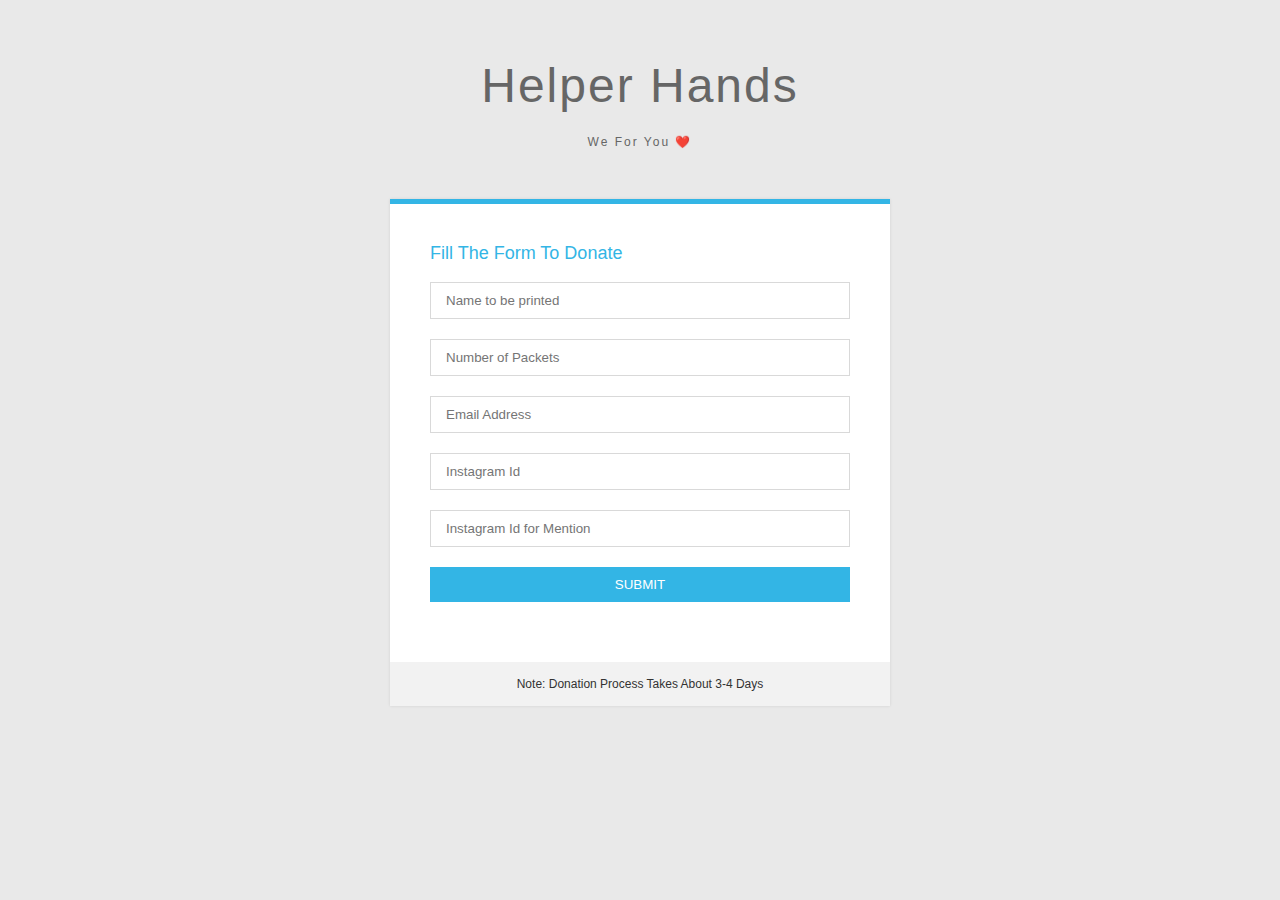
<file: index.html>
<!DOCTYPE html>
<html lang="en">

<head>
    <meta charset="UTF-8">
    <meta name="viewport" content="width=device-width, initial-scale=1.0">
    <title>Donation-From Helper Hands</title>
    <link rel="stylesheet" href="style.css">
</head>

<body>

    <div class="pen-title">
        <h1>Helper Hands</h1><span>We For You ❤️</span>
    </div>
    <!-- Form Module-->
    <div class="module form-module">

        <div class="form">
            <h2>Fill The Form To Donate</h2>
            <form method="post" name="google-sheet">
                <input type="text" name="name" placeholder="Name to be printed" required />
                <input type="number" name="packets" placeholder="Number of Packets" required />
                <input type="email" name="email" placeholder="Email Address" required />
                <input type="text" name="instagram" placeholder="Instagram Id" required />
                <input type="text" name="instagram_tag" placeholder="Instagram Id for Mention" required />
                <input class="button" type="submit" name="submit" value="SUBMIT" required />
            </form>
        </div>
        <div class="cta"><a>Note: Donation Process Takes About 3-4 Days</a></div>
    </div>

    <div id="loading">
        <img src="loading.gif" alt="Loading...">
    </div>

    <script src="script.js"></script>

</body>

</html>
</file>
<file: style.css>
body {
  background: #e9e9e9;
  color: #666666;
  font-family: "RobotoDraft", "Roboto", sans-serif;
  font-size: 14px;
  -webkit-font-smoothing: antialiased;
  -moz-osx-font-smoothing: grayscale;
}

/* Pen Title */
.pen-title {
  padding: 50px 0;
  text-align: center;
  letter-spacing: 2px;
}
.pen-title h1 {
  margin: 0 0 20px;
  font-size: 48px;
  font-weight: 300;
}
.pen-title span {
  font-size: 12px;
}
.pen-title span .fa {
  color: #33b5e5;
}
.pen-title span a {
  color: #33b5e5;
  font-weight: 600;
  text-decoration: none;
}

/* Form Module */
.form-module {
  position: relative;
  background: #ffffff;
  max-width: 320px;
  width: 100%;
  border-top: 5px solid #33b5e5;
  box-shadow: 0 0 3px rgba(0, 0, 0, 0.1);
  margin: 0 auto;
}
.form-module .toggle {
  cursor: pointer;
  position: absolute;
  top: 0;
  right: 0;
  background: #33b5e5;
  width: 30px;
  height: 30px;
  margin: -5px 0 0;
  color: #ffffff;
  font-size: 12px;
  line-height: 30px;
  text-align: center;
}
.form-module .toggle .tooltip {
  position: absolute;
  top: 5px;
  right: -65px;
  display: block;
  background: rgba(0, 0, 0, 0.006);
  width: auto;
  padding: 5px;
  font-size: 10px;
  line-height: 1;
  text-transform: uppercase;
}
.form-module .toggle .tooltip:before {
  content: "";
  position: absolute;
  top: 5px;
  left: -5px;
  display: block;
  border-top: 5px solid transparent;
  border-bottom: 5px solid transparent;
  border-right: 5px solid rgba(0, 0, 0, 0.6);
}
.form-module .form {
  padding: 40px;
}
.form-module {
  display: block;
  max-width: 500px;
}
.form-module h2 {
  margin: 0 0 20px;
  color: #33b5e5;
  font-size: 18px;
  font-weight: 400;
  line-height: 1;
}
.form-module input {
  outline: none;
  display: block;
  width: 100%;
  border: 1px solid #d9d9d9;
  margin: 0 0 20px;
  padding: 10px 15px;
  box-sizing: border-box;
  font-weight: 400;
  transition: 0.3s ease;
}
.form-module input:focus {
  border: 1px solid #33b5e5;
  color: #333333;
}
.form-module .button {
  cursor: pointer;
  background: #33b5e5;
  width: 100%;
  border: 0;
  padding: 10px 15px;
  color: #ffffff;
  transition: 0.3s ease;
}
.form-module button:hover {
  background: #178ab4;
}
.form-module .cta {
  background: #f2f2f2;
  width: 100%;
  padding: 15px 40px;
  box-sizing: border-box;
  color: #666666;
  font-size: 12px;
  text-align: center;
}
.form-module .cta a {
  color: #333333;
  text-decoration: none;
}

#loading {
    display: none;
    position: fixed;
    top: 0;
    left: 0;
    width: 100%;
    height: 100%;
    background-color: rgba(255, 255, 255, 0.5);
    z-index: 9999;
}

#loading img {
    position: absolute;
    top: 50%;
    left: 50%;
    transform: translate(-50%, -50%);
}
</file>
